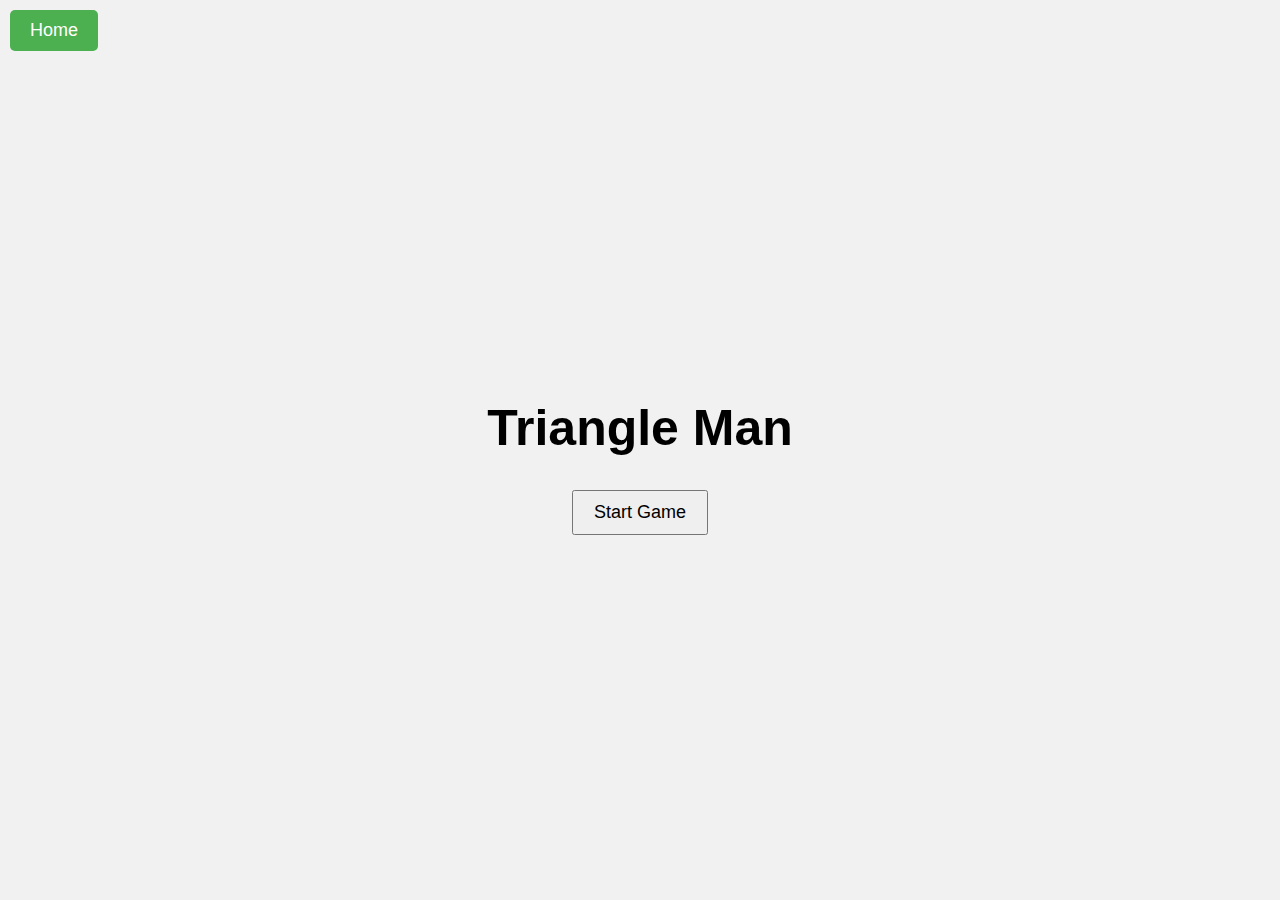
<file: html/webapp.html>
<!DOCTYPE html>
<html lang="en">
<head>
    <meta name="viewport" content="width=device-width, initial-scale=1.0"/>
    <style>
        body {
            margin: 0;
            padding: 0;
            font-family: Arial, sans-serif;
            overflow: hidden;
            display: flex;
            justify-content: center;
            align-items: center;
            height: 100vh;
            background-color: #f1f1f1;
        }
        #startScreen {
            text-align: center;
        }
        #startScreen h1 {
            font-size: 50px;
            color: black;
        }
        #startScreen button {
            padding: 10px 20px;
            font-size: 18px;
            cursor: pointer;
        }
        #score-board {
            font-size: 30px;
            color: black;
            position: absolute;
            top: 10px;
            left: 50%;
            transform: translateX(-50%);
            z-index: 10;
            text-align: center;
        }
        #playAgainButton {
            display: none;
            margin-top: 20px;
            position: absolute;
            top: 50%;
            left: 50%;
            transform: translate(-50%, -50%);
            padding: 10px 20px;
            font-size: 18px;
        }
        /* New button in top-left corner */
        #homeButton {
            position: absolute;
            top: 10px;
            left: 10px;
            padding: 10px 20px;
            font-size: 18px;
            background-color: #4CAF50;
            color: white;
            border: none;
            border-radius: 5px;
            cursor: pointer;
            z-index: 20; /* Ensure it's on top of the game canvas */
        }
        #homeButton:hover {
            background-color: #45a049;
        }
    </style>
</head>
<body>
    <!-- Button linking to homepage -->
    <a href="index.html">
        <button id="homeButton">Home</button>
    </a>

    <div id="startScreen">
        <h1>Triangle Man</h1>
        <button id="startButton" onclick="startGame()">Start Game</button>
    </div>

    <div id="score-board" style="display:none;">Score: 0</div>
    <button id="playAgainButton" onclick="playAgain()" style="display:none;">Play Again</button>

    <script>
        var myGamePiece;
        var myDots = [];
        var myGhosts = [];
        var myCoins = [];
        var myScore;
        var gameOver = false;

        var canvasWidth, canvasHeight;
        var pacmanSize, ghostSize, coinSize;
        var pacmanSpeedX = 5, pacmanSpeedY = 5; // Set fixed speed for Triangle Man

        // Adjust the canvas size to fit the screen and initialize the game
        function startGame() {
            // Hide the start screen
            document.getElementById("startScreen").style.display = "none";
            // Show the score board and start the game
            document.getElementById('score-board').style.display = "block";
            document.getElementById('playAgainButton').style.display = "none"; // Hide Play Again button

            resizeCanvas();
            // Initialize the game state
            myGamePiece = new component(pacmanSize, pacmanSize, "orange", 10, canvasHeight / 2, "triangleMan");
            myScore = 0;  // Initialize score as a number (no longer a component)
            gameOver = false; // Reset gameOver flag

            myGameArea.start();
            createCoins();  // Create coins initially
            createGhosts(); // Create ghosts initially
        }

        var myGameArea = {
            canvas: document.createElement("canvas"),
            start: function() {
                this.canvas.width = canvasWidth;
                this.canvas.height = canvasHeight;
                this.context = this.canvas.getContext("2d");
                document.body.insertBefore(this.canvas, document.body.childNodes[0]);
                this.frameNo = 0;
                this.interval = setInterval(updateGameArea, 20);
            },
            clear: function() {
                this.context.clearRect(0, 0, this.canvas.width, this.canvas.height);
            }
        };

        // Function to resize the canvas based on window size
        function resizeCanvas() {
            canvasWidth = window.innerWidth;
            canvasHeight = window.innerHeight;
            pacmanSize = canvasWidth * 0.05;  // Triangle Man size as a percentage of the screen width
            ghostSize = pacmanSize * 1.2;  // Ghosts will be slightly larger than Triangle Man
            coinSize = pacmanSize * 0.4;  // Coins will be smaller than Triangle Man
        }

        function component(width, height, color, x, y, type) {
            this.type = type;
            this.width = width;
            this.height = height;
            this.speedX = 0;
            this.speedY = 0;
            this.x = x;
            this.y = y;
            this.gravity = 0;
            this.gravitySpeed = 0;
            this.update = function() {
                ctx = myGameArea.context;
                if (this.type == "triangleMan") {
                    ctx.fillStyle = color;
                    ctx.beginPath();
                    // Drawing a triangle to represent Triangle Man
                    ctx.moveTo(this.x, this.y - this.height / 2); // Top point of triangle
                    ctx.lineTo(this.x - this.width / 2, this.y + this.height / 2); // Bottom left
                    ctx.lineTo(this.x + this.width / 2, this.y + this.height / 2); // Bottom right
                    ctx.closePath();
                    ctx.fill();
                } else if (this.type == "ghost") {
                    ctx.fillStyle = color;
                    ctx.beginPath();
                    ctx.arc(this.x, this.y, this.width / 2, 0, Math.PI * 2); // Ghost shape
                    ctx.fill();
                } else if (this.type == "coin") {
                    ctx.fillStyle = "gold";
                    ctx.beginPath();
                    ctx.arc(this.x, this.y, this.width / 2, 0, Math.PI * 2); // Coin shape
                    ctx.fill();
                }
            };
            this.newPos = function() {
                this.x += this.speedX;
                this.y += this.speedY;
                this.hitBounds();
            };
            this.hitBounds = function() {
                // Prevent Triangle Man from going off the screen
                if (this.x - this.width / 2 < 0) this.x = this.width / 2;
                if (this.x + this.width / 2 > canvasWidth) this.x = canvasWidth - this.width / 2;
                if (this.y - this.height / 2 < 0) this.y = this.height / 2;
                if (this.y + this.height / 2 > canvasHeight) this.y = canvasHeight - this.height / 2;
            };
            this.crashWith = function(otherobj) {
                var myleft = this.x - this.width / 2;
                var myright = this.x + this.width / 2;
                var mytop = this.y - this.height / 2;
                var mybottom = this.y + this.height / 2;
                var otherleft = otherobj.x - otherobj.width / 2;
                var otherright = otherobj.x + otherobj.width / 2;
                var othertop = otherobj.y - otherobj.height / 2;
                var otherbottom = otherobj.y + otherobj.height / 2;
                // Only crash when the objects are actually touching (closer distance for collision)
                if (mybottom > othertop && mytop < otherbottom && myright > otherleft && myleft < otherright) {
                    return true;
                }
                return false;
            };
        }

        function createCoins() {
            // Start with fewer coins on the screen
            myCoins = [];
            for (let i = 0; i < 5; i++) {
                var x = Math.random() * (canvasWidth - 50) + 25;
                var y = Math.random() * (canvasHeight - 50) + 25;
                myCoins.push(new component(coinSize, coinSize, "gold", x, y, "coin"));
            }
        }

        function createGhosts() {
            // Clear existing ghosts to avoid accumulation
            myGhosts = [];
            
            // Create a fixed number of ghosts at random positions with different colors
            var ghostColors = ["red", "blue", "green", "pink"];
            for (let i = 0; i < 4; i++) {
                var ghost = new component(ghostSize, ghostSize, ghostColors[i], Math.random() * canvasWidth, Math.random() * canvasHeight, "ghost");
                // Start with a random direction and speed
                ghost.setRandomDirection(); // Set random speed and direction for each ghost
                myGhosts.push(ghost);
            }
        }

        // New function to set random direction for each ghost
        component.prototype.setRandomDirection = function() {
            var directions = [-1, 1]; // -1 for reverse, 1 for forward
            this.speedX = directions[Math.floor(Math.random() * 2)] * Math.random() * 3;
            this.speedY = directions[Math.floor(Math.random() * 2)] * Math.random() * 3;
        };

        // Main game update function
        function updateGameArea() {
            if (gameOver) {
                document.getElementById('score-board').innerHTML = "Game Over! Final Score: " + myScore;
                document.getElementById('playAgainButton').style.display = "block"; // Show the play again button
                return;
            }

            myGameArea.clear();
            myGameArea.frameNo++;
            myGamePiece.newPos();
            myGamePiece.update();

            // Update ghosts and make them move randomly every 2 seconds
            for (let i = 0; i < myGhosts.length; i++) {
                myGhosts[i].newPos();
                myGhosts[i].update();
                if (myGamePiece.crashWith(myGhosts[i])) {
                    gameOver = true; // Game over if Triangle Man hits a ghost
                }
            }

            // Update coins and check for collision with Triangle Man
            for (let i = 0; i < myCoins.length; i++) {
                myCoins[i].update();
                if (myGamePiece.crashWith(myCoins[i])) {
                    myCoins.splice(i, 1);  // Remove the coin
                    myScore++;  // Increase score
                    break;
                }
            }

            // Create new coins if all are eaten
            if (myCoins.length === 0) {
                createCoins();
            }

            // Update the score display
            document.getElementById('score-board').innerHTML = "Score: " + myScore;
        }

        // Listen for the spacebar key press to start the game or play again
        document.addEventListener('keydown', function(event) {
            if (event.key === " ") {  // Spacebar key
                if (gameOver) {
                    playAgain(); // Restart the game if it's over
                } else {
                    startGame();
                }
            }
        });

        // Listen for arrow keys to control Triangle Man
        document.addEventListener('keydown', function(event) {
            if (event.key === "ArrowUp") {
                myGamePiece.speedY = -pacmanSpeedY;
            }
            if (event.key === "ArrowDown") {
                myGamePiece.speedY = pacmanSpeedY;
            }
            if (event.key === "ArrowLeft") {
                myGamePiece.speedX = -pacmanSpeedX;
            }
            if (event.key === "ArrowRight") {
                myGamePiece.speedX = pacmanSpeedX;
            }
        });

        // Stop Triangle Man movement when key is released
        document.addEventListener('keyup', function(event) {
            if (event.key === "ArrowUp" || event.key === "ArrowDown") {
                myGamePiece.speedY = 0;
            }
            if (event.key === "ArrowLeft" || event.key === "ArrowRight") {
                myGamePiece.speedX = 0;
            }
        });

        // Function to restart the game
        function playAgain() {
            gameOver = false;
            document.getElementById('score-board').innerHTML = "Score: 0";
            document.getElementById('playAgainButton').style.display = "none";
            startGame();
        }

        // Change ghost directions every 2 seconds
        setInterval(function() {
            for (let i = 0; i < myGhosts.length; i++) {
                myGhosts[i].setRandomDirection();
            }
        }, 2000);  // 2000ms = 2 seconds
    </script>
</body>
</html>
</file>
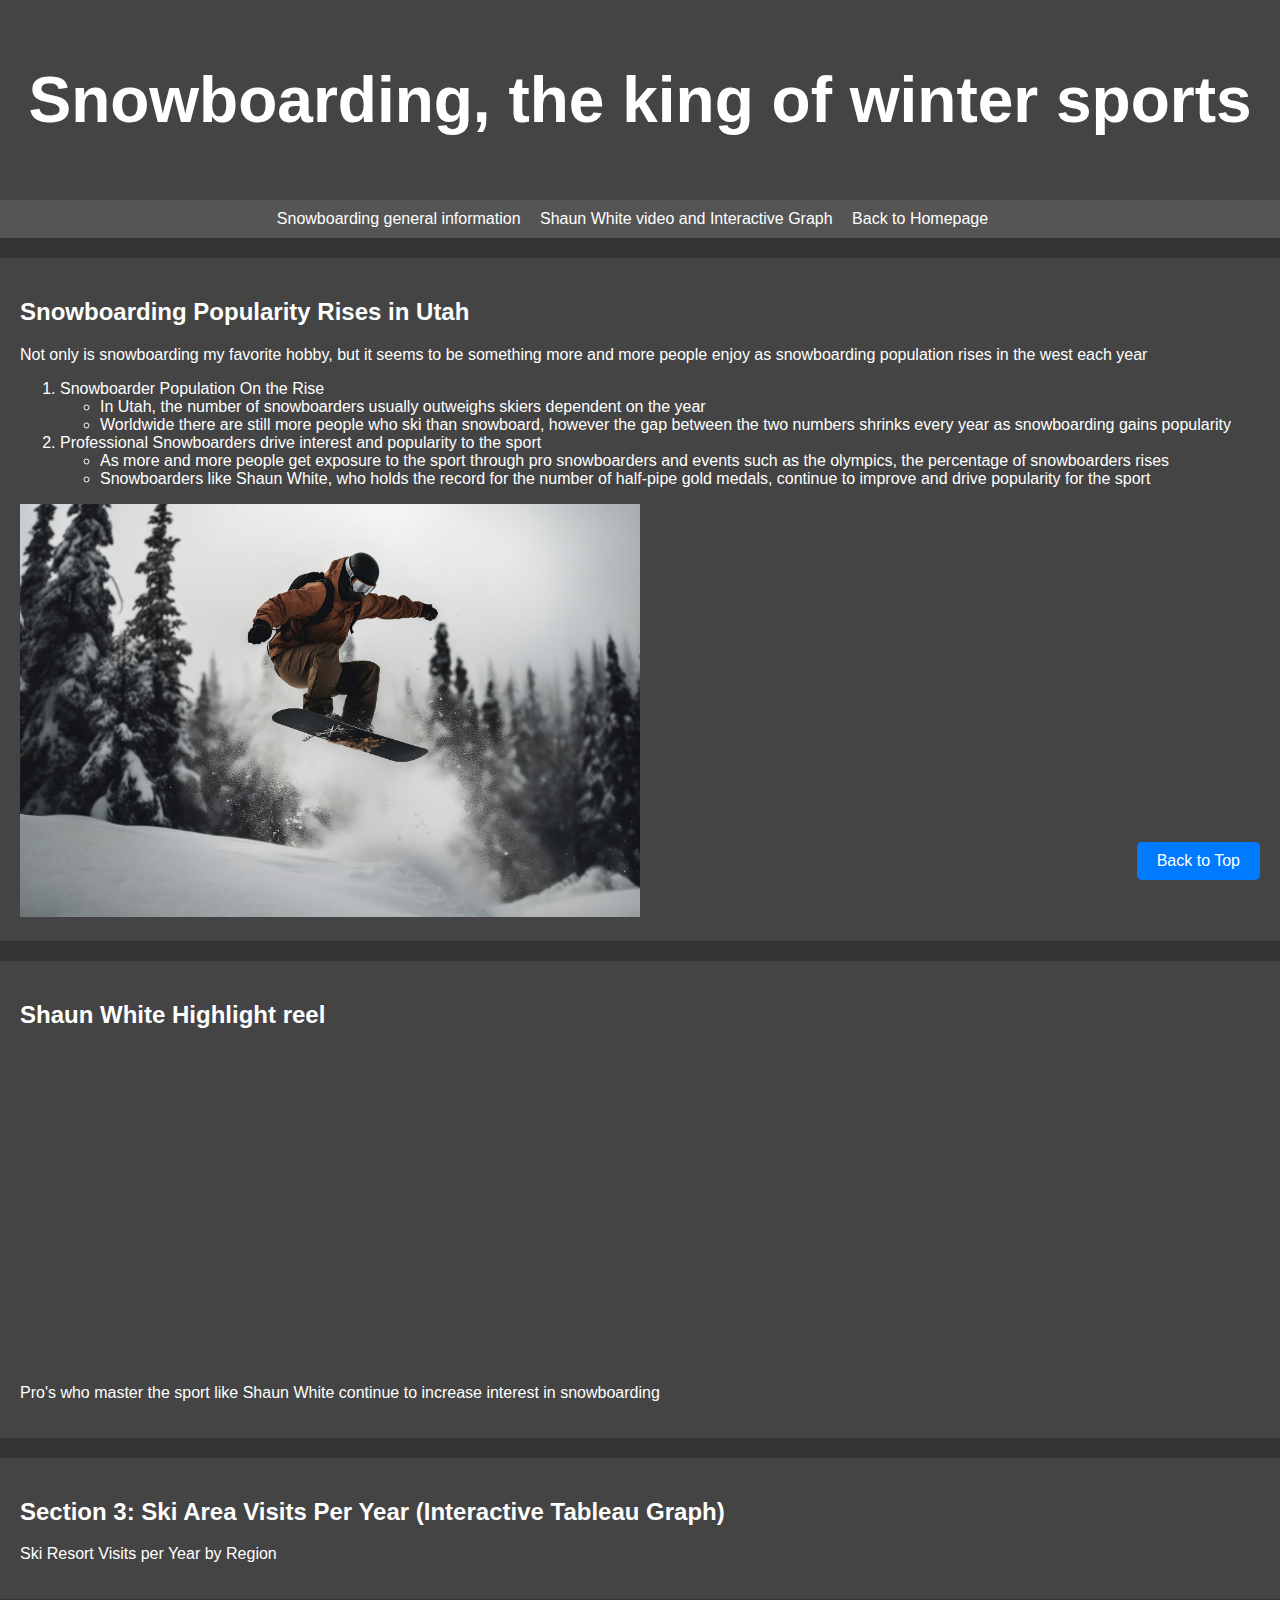
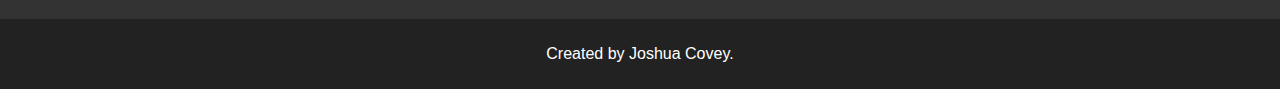
<file: html/webpage.html>
<!DOCTYPE html>
<html lang="en">
<head>
    <meta charset="UTF-8">
    <meta name="viewport" content="width=device-width, initial-scale=1.0">
    <title>Snowboarding Information</title>
    
    <style>
        body {
            background-color: #333;
            font-family: Arial, sans-serif;
            color: #fff;
            margin: 0;
            padding: 0;
        }

        header {
            text-align: center;
            font-size: 2em;
            padding: 20px;
            background-color: #444;
        }

        nav {
            background-color: #555;
            padding: 10px;
            text-align: center;
        }

        nav ul {
            list-style-type: none;
            margin: 0;
            padding: 0;
        }

        nav ul li {
            display: inline;
            margin-right: 15px;
        }

        nav a {
            color: #fff;
            text-decoration: none;
        }

        nav a:hover {
            text-decoration: underline;
        }

        .section {
            padding: 20px;
            margin: 20px 0;
            background-color: #444; /* Section background color */
        }

        footer {
            text-align: center;
            padding: 10px;
            background-color: #222; /* Footer in darker gray */
        }

        .back-to-top-btn {
            position: fixed;
            bottom: 20px;
            right: 20px;
            background-color: #007bff; /* Button color */
            color: #fff;
            border: none;
            padding: 10px 20px;
            border-radius: 5px;
            font-size: 16px;
            cursor: pointer;
        }

        .back-to-top-btn:hover {
            background-color: #0056b3; /* Darker blue when hovering */
        }
    </style>

</head>
<body>

    <!-- Header Section -->
    <header class="header">
        <h1>Snowboarding, the king of winter sports</h1>
    </header>

    <!-- Navigation -->
    <nav>
        <ul>
            <li><a href="#section1">Snowboarding general information</a></li>
            <li><a href="#section2">Shaun White video and Interactive Graph</a></li>
            <li><a href="index.html">Back to Homepage</a></li>
        </ul>
    </nav>

    <!-- Content Section 1 -->
    <div id="section1" class="section">
        <h2>Snowboarding Popularity Rises in Utah</h2>
        <p>Not only is snowboarding my favorite hobby, but it seems to be something more and more people enjoy as snowboarding population rises in the west each year</p>

        <!-- Unordered list inside an ordered list -->
        <ol>
            <li>Snowboarder Population On the Rise
                <ul>
                    <li>In Utah, the number of snowboarders usually outweighs skiers dependent on the year</li>
                    <li>Worldwide there are still more people who ski than snowboard, however the gap between the two numbers shrinks every year as snowboarding gains popularity</li>
                </ul>
            </li>
            <li>Professional Snowboarders drive interest and popularity to the sport
                <ul>
                    <li>As more and more people get exposure to the sport through pro snowboarders and events such as the olympics, the percentage of snowboarders rises</li>
                    <li>Snowboarders like Shaun White, who holds the record for the number of half-pipe gold medals, continue to improve and drive popularity for the sport</li>
                </ul>
            </li>
        </ol>

        <!-- Embedded Image -->
        <img src="../images/snowboarder.jpeg" alt="My Hobby Image" class="image" style="width: 50%; height: auto;">
    </div>

    <!-- Content Section 2 -->
    <div id="section2" class="section">
        <h2>Shaun White Highlight reel</h2>
        
        <iframe width="560" height="315" src="https://www.youtube.com/embed/UHhy2xcy02k" frameborder="0" allow="accelerometer; autoplay; encrypted-media; gyroscope; picture-in-picture" allowfullscreen></iframe>

        <p>Pro's who master the sport like Shaun White continue to increase interest in snowboarding</p>
    </div>

    <!-- Content Section 3: Tableau Graph -->
    <div id="section3" class="section">
        <h2>Section 3: Ski Area Visits Per Year (Interactive Tableau Graph)</h2>
        
        <!-- Tableau Embed Code -->
        <div class='tableauPlaceholder' id='viz1734568221461' style='position: relative'>
            <noscript><a href='#'>
                <img alt='Ski Area Visits Per Year' src='https://public.tableau.com/static/images/Sk/SkiAreaVisitsPerYearByRegion/SkiAreaVisitsPerYear/1_rss.png' style='border: none' />
            </a></noscript>
            <object class='tableauViz' style='display:none;'>
                <param name='host_url' value='https%3A%2F%2Fpublic.tableau.com%2F' />
                <param name='embed_code_version' value='3' />
                <param name='site_root' value='' />
                <param name='name' value='SkiAreaVisitsPerYearByRegion/SkiAreaVisitsPerYear' />
                <param name='tabs' value='no' />
                <param name='toolbar' value='yes' />
                <param name='static_image' value='https://public.tableau.com/static/images/Sk/SkiAreaVisitsPerYearByRegion/SkiAreaVisitsPerYear/1.png' />
                <param name='animate_transition' value='yes' />
                <param name='display_static_image' value='yes' />
                <param name='display_spinner' value='yes' />
                <param name='display_overlay' value='yes' />
                <param name='display_count' value='yes' />
                <param name='language' value='en-US' />
            </object>
        </div>
        <script type='text/javascript'>
            var divElement = document.getElementById('viz1734568221461');
            var vizElement = divElement.getElementsByTagName('object')[0];
            vizElement.style.width='100%';
            vizElement.style.height=(divElement.offsetWidth*0.75)+'px';
            var scriptElement = document.createElement('script');
            scriptElement.src = 'https://public.tableau.com/javascripts/api/viz_v1.js';
            vizElement.parentNode.insertBefore(scriptElement, vizElement);
        </script>

        <p>Ski Resort Visits per Year by Region</p>
    </div>

    <!-- Footer Section -->
    <footer>
        <p>Created by Joshua Covey.</p>
    </footer>

    <!-- Back to Top Button -->
    <button id="backToTopBtn" class="back-to-top-btn" onclick="scrollToTop()">Back to Top</button>

    <script>
        var backToTopBtn = document.getElementById("backToTopBtn");

        window.onscroll = function() {
            if (document.body.scrollTop > 100 || document.documentElement.scrollTop > 100) {
                backToTopBtn.style.display = "block";
            } else {
                backToTopBtn.style.display = "none";
            }
        };

        // When the user clicks the button, scroll to the top of the page
        function scrollToTop() {
            document.body.scrollTop = 0;
            document.documentElement.scrollTop = 0;
        }
    </script>

</body>
</html>
</file>
